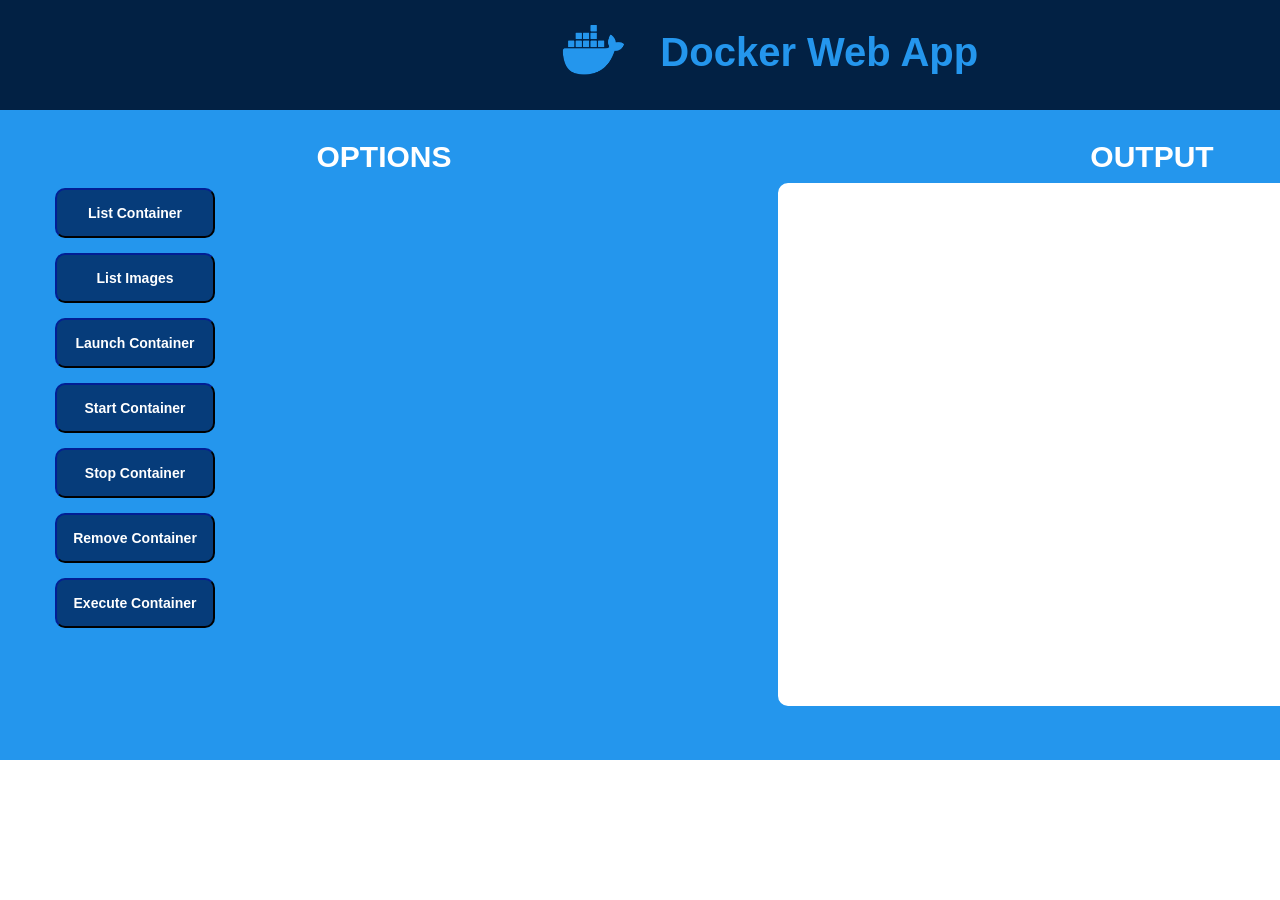
<file: docker-first/docker/index.html>
<!DOCTYPE html>
<html lang="en">

<head>
  <meta charset="UTF-8" />
  <link rel="stylesheet" href="css/style.css" />
  <link rel="stylesheet" media="screen"
    href="https://cdnjs.cloudflare.com/ajax/libs/twitter-bootstrap/3.3.5/css/bootstrap.min.css" />
  <script src="js/execCont.js"></script>
  <script src="js/launchCont.js"></script>
  <script src="js/listCont.js"></script>
  <script src="js/listImg.js"></script>
  <script src="js/removeCont.js"></script>
  <script src="js/startCont.js"></script>
  <script src="js/stopCont.js"></script>
  <script src="js/toggle.js"></script>
  <!-- <meta http-equiv="X-UA-Compatible" content="IE=edge"> -->
  <meta name="viewport" content="width=device-width, initial-scale=1.0" />
  <title>Docker Web App</title>
</head>

<body>
  <div id="div1">
    <div class="row">
      <div class="col-md-5">
        <img src="docker-icon.png" height="50px" width="80px" alt="" />
      </div>
      <div class="col-md-7">
        <h4>Docker Web App</h4>
      </div>
    </div>
  </div>

  <div class="rows">
    <div class="column" style="background-color: #2496ed">
      <h2 id="out">OPTIONS</h2>
      <div id="list">
        <div id="option">
          <button id="opbtn" onclick="listCont()">List Container</button>
        </div>
        <div id="option">
          <button id="opbtn" onclick="listImg()">List Images</button>
        </div>
        <div id="option">
          <button id="opbtn" onclick="toggleLaunchCont()">
            Launch Container
          </button>

          <div id="remove" style="display: none">
            <input type="text" placeholder="Container Name" id="launchContName" />
            <input type="text" placeholder="Image Name" id="launchImgName" />
            <button id="submit" onclick="launchCont()">Submit</button>
          </div>
        </div>

        <div id="option">
          <button id="opbtn" onclick="toggleStartCont()">
            Start Container
          </button>

          <div id="remove1" style="display: none">
            <input type="text" placeholder="Container Name" id="startContName" />
            <button id="submit" onclick="startCont()">Submit</button>
          </div>
        </div>
        <div id="option">
          <button id="opbtn" onclick="toggleStopCont()">
            Stop Container
          </button>

          <div id="remove2" style="display: none">
            <input type="text" placeholder="Container Name" id="stopContName" />
            <button id="submit" onclick="stopCont()">Submit</button>
          </div>
        </div>
        <div id="option">
          <button id="opbtn" onclick="toggleRemoveCont()">
            Remove Container
          </button>

          <div id="remove3" style="display: none">
            <input type="text" placeholder="Container Name" id="removeContName" />
            <button id="submit" onclick="removeCont()">Submit</button>
          </div>
          <div id="option">
            <button id="opbtn" onclick="toggleExecCont()">
              Execute Container
            </button>

            <div id="remove4" style="display: none">
              <input type="text" placeholder="Container Name" id="executeContName" />
              <input type="text" placeholder="Command" id="cmd" />
              <button id="submit" onclick="execCont()">Submit</button>
            </div>
          </div>
        </div>
      </div>
    </div>
    <div class="column" style="background-color: #2496ed">
      <h2 id="out">OUTPUT</h2>
      <div id="op"></div>
    </div>
  </div>
</body>

</html>
</file>
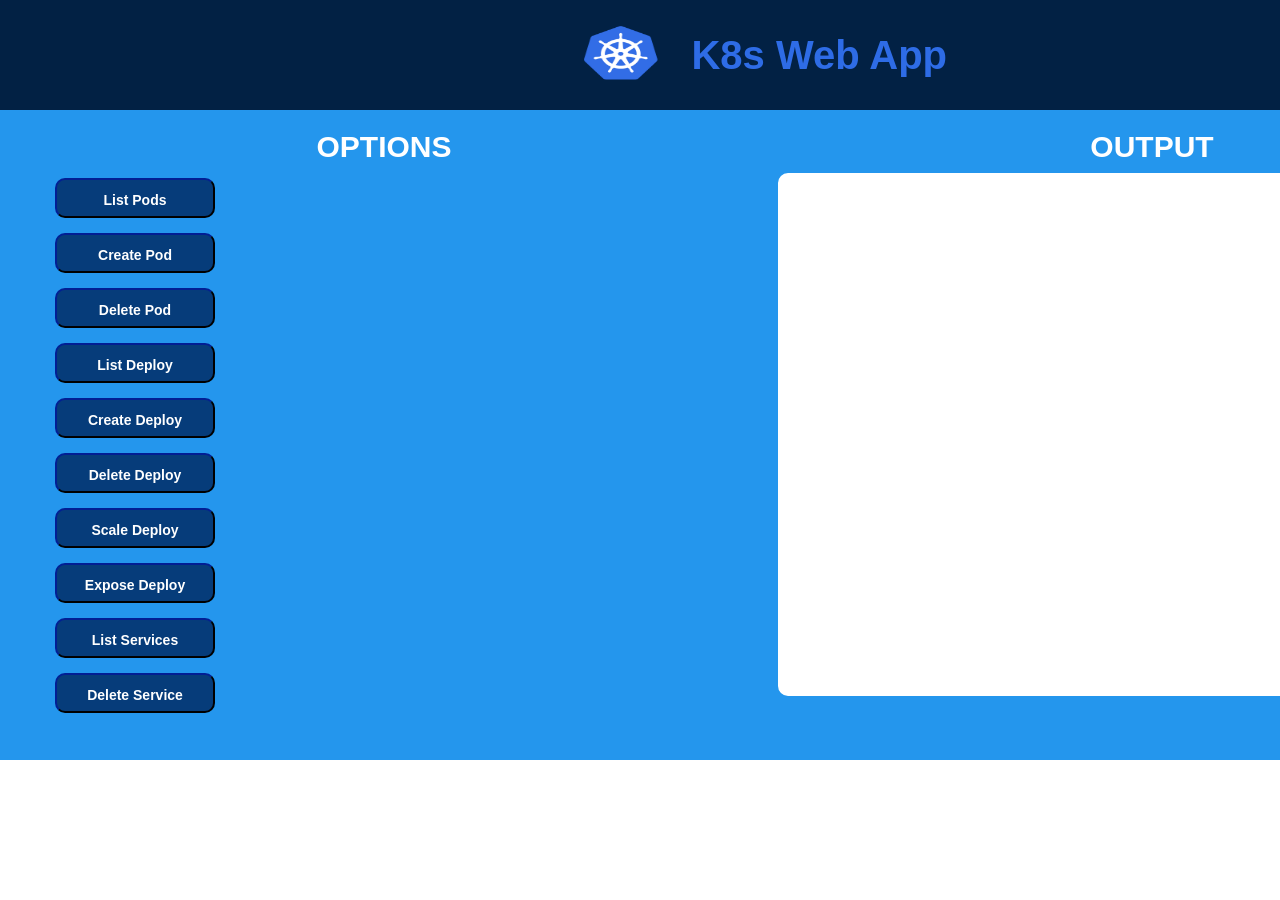
<file: kubernetes-first/kubernetes/index.html>
<!DOCTYPE html>
<html lang="en">
  <head>
    <meta charset="UTF-8" />
    <link rel="stylesheet" href="css/style.css" />
    <link
      rel="stylesheet"
      media="screen"
      href="https://cdnjs.cloudflare.com/ajax/libs/twitter-bootstrap/3.3.5/css/bootstrap.min.css"
    />
    <script src="js/createDeploy.js"></script>
    <script src="js/createPod.js"></script>
    <script src="js/deleteDeploy.js"></script>
    <script src="js/deletePod.js"></script>
    <script src="js/exposeDeploy.js"></script>
    <script src="js/deleteService.js"></script>
    <script src="js/listDeploy.js"></script>
    <script src="js/listPod.js"></script>
    <script src="js/listService.js"></script>
    <script src="js/scaleDeploy.js"></script>
    <script src="js/toggle.js"></script>
    <!-- <meta http-equiv="X-UA-Compatible" content="IE=edge"> -->
    <meta name="viewport" content="width=device-width, initial-scale=1.0" />
    <title>K8s Web App</title>
  </head>

  <body>
    <div id="div1">
      <div class="row">
        <div class="col-md-5">
          <img src="k8s-icon.png" height="60px" width="80px" alt="" />
        </div>
        <div class="col-md-7">
          <h4>K8s Web App</h4>
        </div>
      </div>
    </div>
    <div class="rows">
      <div class="column" style="background-color: #2496ed">
        <h2 id="out">OPTIONS</h2>
        <div id="list">
          <div id="option">
            <button id="opbtn" onclick="listPod()">List Pods</button>
          </div>
          <div id="option">
            <button id="opbtn" onclick="toggleCreatePod()">Create Pod</button>

            <div id="remove" style="display: none">
              <input type="text" placeholder="Pod Name" id="createPodName" />
              <input
                type="text"
                placeholder="Image Name"
                id="createPodImgName"
              />
              <button id="submit" onclick="createPod()">Submit</button>
            </div>
          </div>

          <div id="option">
            <button id="opbtn" onclick="toggleDeletePod()">Delete Pod</button>

            <div id="remove1" style="display: none">
              <input type="text" placeholder="Pod Name" id="deletePodName" />
              <button id="submit" onclick="deletePod()">Submit</button>
            </div>
          </div>
          <div id="option">
            <button id="opbtn" onclick="listDeploy()">List Deploy</button>
          </div>
          <div id="option">
            <button id="opbtn" onclick="toggleCreateDeploy()">
              Create Deploy
            </button>

            <div id="remove2" style="display: none">
              <input
                type="text"
                placeholder="Deployment Name"
                id="createDeployName"
              />
              <input
                type="text"
                placeholder="Image Name"
                id="createDeployImgName"
              />
              <button id="submit" onclick="createDeploy()">Submit</button>
            </div>
          </div>

          <div id="option">
            <button id="opbtn" onclick="toggleDeleteDeploy()">
              Delete Deploy
            </button>

            <div id="remove3" style="display: none">
              <input
                type="text"
                placeholder="Deployment Name"
                id="deleteDeployName"
              />
              <button id="submit" onclick="deleteDeploy()">Submit</button>
            </div>
          </div>
          <div id="option">
            <button id="opbtn" onclick="toggleScaleDeploy()">
              Scale Deploy
            </button>

            <div id="remove4" style="display: none">
              <input
                type="text"
                placeholder="Deployment Name"
                id="scaleDeployName"
              />
              <input
                type="number"
                placeholder="Number of Replicas"
                id="replicaCount"
              />
              <button id="submit" onclick="scaleDeploy()">Submit</button>
            </div>
          </div>
          <div id="option">
            <button id="opbtn" onclick="toggleExposeDeploy()">
              Expose Deploy
            </button>

            <div id="remove5" style="display: none">
              <input
                type="text"
                placeholder="Deployment Name"
                id="exposeDeployName"
              />
              <input type="number" placeholder="Port Number" id="portNumber" />
              <button id="submit" onclick="exposeDeploy()">Submit</button>
            </div>
          </div>
          <div id="option">
            <button id="opbtn" onclick="listService()">List Services</button>
          </div>
          <div id="option">
            <button id="opbtn" onclick="toggleDeleteService()">
              Delete Service
            </button>

            <div id="remove6" style="display: none">
              <input
                type="text"
                placeholder="Service Name"
                id="deleteServiceName"
              />
              <button id="submit" onclick="deleteService()">Submit</button>
            </div>
          </div>
        </div>
      </div>
      <div class="column" style="background-color: #2496ed">
        <h2 id="out">OUTPUT</h2>
        <div id="op"></div>
      </div>
    </div>
  </body>
</html>
</file>
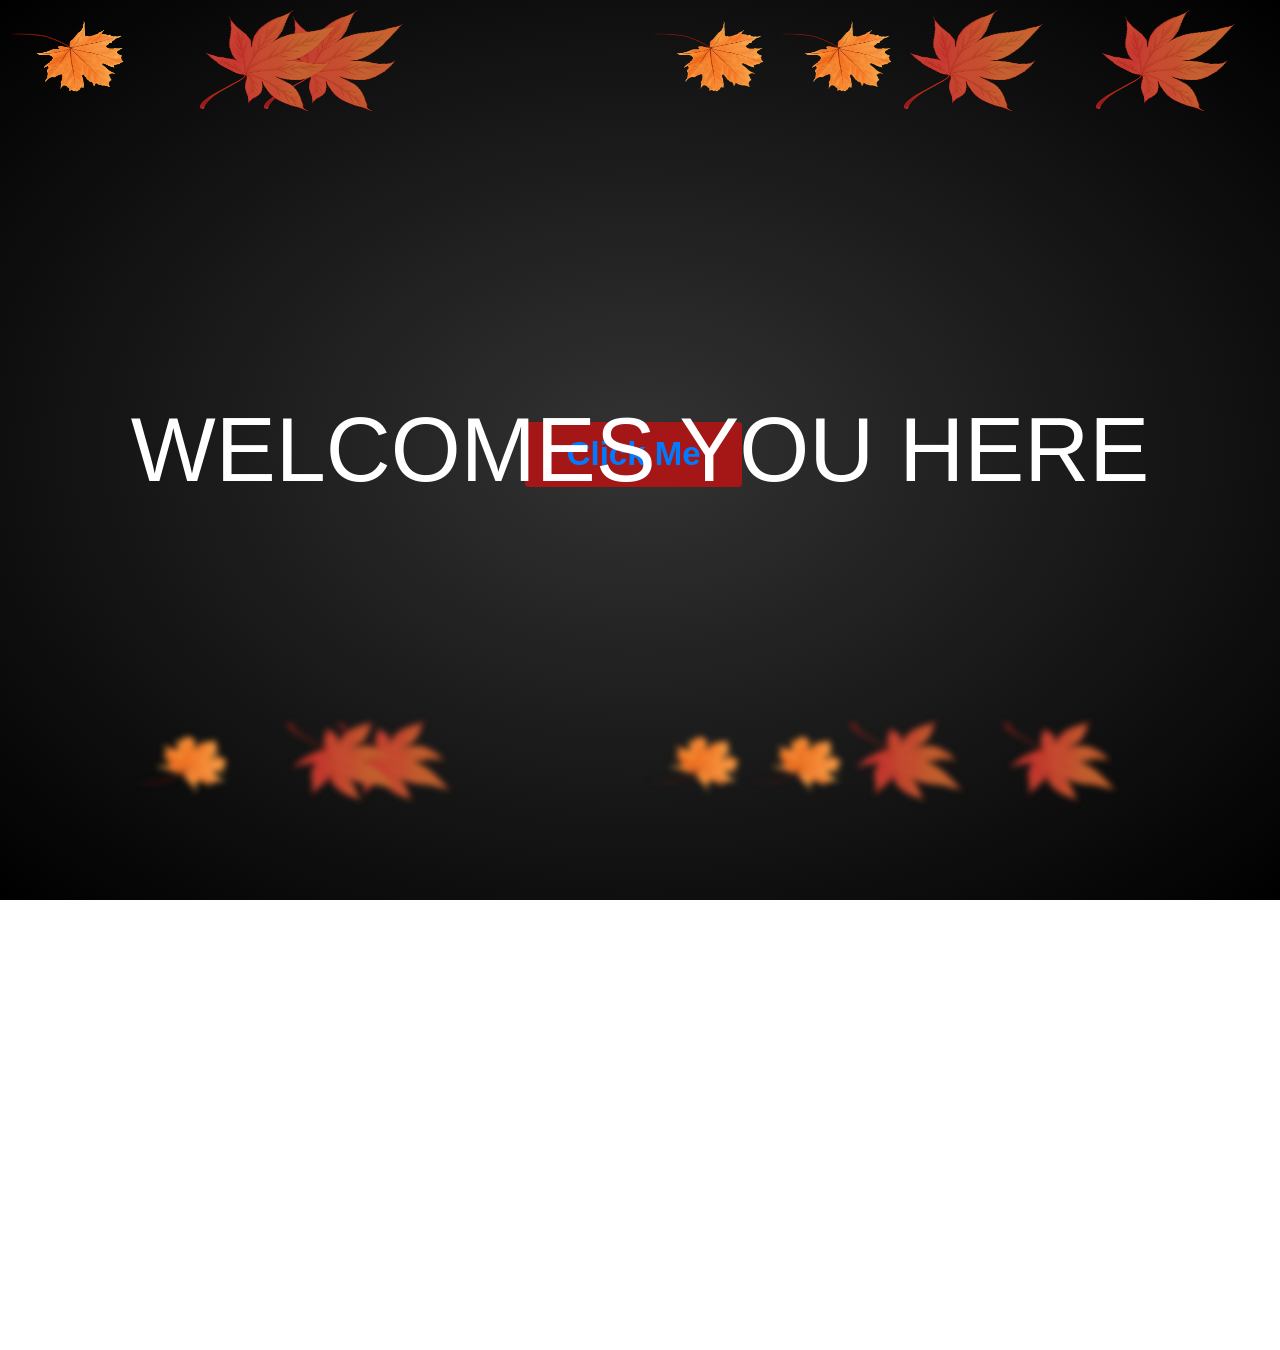
<file: docker-first/welcome.html>
<html lang="en">
<head>
    <meta charset="UTF-8">
    <meta name="viewport" content="width=device-width, initial-scale=1.0">
    <link rel="stylesheet" href="https://stackpath.bootstrapcdn.com/bootstrap/4.4.1/css/bootstrap.min.css">
    <link rel="stylesheet" type="text/css" href="welcome.css">
    <title>Document</title>
</head>
<body >
    <section>
            <h1>WELCOMES YOU HERE</h1>
            <div class="btn">
                <p><a href="https://www.w3schools.com/html/default.asp">Click Me</a></p>
            </div>
            <!--<button onclick="window.location.href = 'https://ide.geeksforgeeks.org';" class="btn btn-danger"  >Click here</button>-->            <div class = "set">
            <div><img src="./images/leave.png" height="120px" width="150px"></div>
            <div><img src="./images/leave1.png" height="120px" width="150px"></div>
            <div><img src="./images/leave.png" height="120px" width="150px"></div>
            <div><img src="./images/leave1.png" height="120px" width="150px"></div>
            <div><img src="./images/leave.png" height="120px" width="150px"></div>
            <div><img src="./images/leave1.png" height="120px" width="150px"></div>
            <div><img src="./images/leave.png" height="120px" width="150px"></div>
            <div><img src="./images/leave1.png" height="120px" width="150px"></div>
        </div>
        <div class = "set set2">
            <div><img src="./images/leave.png" height="120px" width="150px"></div>
            <div><img src="./images/leave1.png" height="120px" width="150px"></div>
            <div><img src="./images/leave.png" height="120px" width="150px"></div>
            <div><img src="./images/leave1.png" height="120px" width="150px"></div>
            <div><img src="./images/leave.png" height="120px" width="150px"></div>
            <div><img src="./images/leave1.png" height="120px" width="150px"></div>
            <div><img src="./images/leave.png" height="120px" width="150px"></div>
            <div><img src="./images/leave1.png" height="120px" width="150px"></div>
        </div>
        <div class = "set set3">
            <div><img src="./images/leave.png" height="120px" width="150px"></div>
            <div><img src="./images/leave1.png" height="120px" width="150px"></div>
            <div><img src="./images/leave.png" height="120px" width="150px"></div>
            <div><img src="./images/leave1.png" height="120px" width="150px"></div>
            <div><img src="./images/leave.png" height="120px" width="150px"></div>
            <div><img src="./images/leave1.png" height="120px" width="150px"></div>
            <div><img src="./images/leave.png" height="120px" width="150px"></div>
            <div><img src="./images/leave1.png" height="120px" width="150px"></div>
        </div>
    </section>
    
</body>
</html>
</file>
<file: docker-first/docker/css/style.css>
#div1 {
  text-align: center;
  height: 110px;
  width: 1536px;
  background-color: rgb(2, 33, 68);
  color: rgb(36, 150, 237);
  font-size: 30px;
}

#div1 h4 {
  font-size: 40px;
  margin-right: 550px;
  padding-top: 20px;
  font-weight: 600;
}

#div1 img {
  margin-left: 550px;
  margin-top: 25px;
}

#opbtn {
  background-color: rgb(6, 60, 122);
  border-color: rgb(1, 13, 63);
  color: rgb(255, 255, 255);
  font-family: Poppins, sans-serif;
  font-weight: bold;
  color: #fff;
  padding: 10px 12px;
  height: 50px;
  width: 160px;
  margin-left: 30px;
  border-radius: 10px;
}

#opbtn:hover {
  background-color: white;
  color: rgb(2, 33, 67);
}

#submit {
  background-color: rgb(45, 158, 60);
  border-color: #043602;
  font-family: Poppins, sans-serif;
  font-weight: bold;
  color: #fff;
  color: rgb(255, 255, 255);
  height: 50px;
  width: 110px;
  margin-left: 15px;
  color: rgb(255, 255, 255);
  border-radius: 10px;
}

input[type="text"] {
  font-family: Poppins, sans-serif;
  font-size: 18px;
  padding: 8px 10px;
  text-align: center;
  border-radius: 10px;
  border-color: #003f8c;
  font-weight: bold;
  height: 50px;
  font-size: 12px;
  margin-left: 15px;
}

/* Create two equal columns that floats next to each other */
.column {
  float: left;
  width: 50%;
  padding: 10px;
  height: 650px;
  background-color: rgb(0, 255, 255);
  /*background: url("bg-img.jpeg") no-repeat center center fixed;*/
  background-size: cover;
  /* height: 100%; Should be removed. Only for demonstration */
}

/* Clear floats after the columns */
.rows:after {
  content: "";
  display: table;
  clear: both;
}

#op {
  border: 2px solid white;
  padding: 10px 20px;
  margin: auto;
  margin-right: 15px;
  height: 83%;
  background-color: white;
  font-size: 12px;
  overflow: scroll;
  border-radius: 10px;
  text-align: left;
  word-wrap: inherit;
  font-weight: bold;
}

#list {
  margin-left: 15px;
}

#out {
  text-align: center;
  font-family: Poppins, sans-serif;
  font-weight: bold;
  color: rgb(255, 255, 255);
}

#option {
  margin-top: 15px;
}

body {
  position: fixed;
}
</file>
<file: kubernetes-first/kubernetes/css/style.css>
#div1 {
  text-align: center;
  height: 110px;
  width: 1536px;
  background-color: rgb(2, 33, 68);
  color: rgb(46, 108, 230);
  font-size: 30px;
}

#div1 h4 {
  font-size: 40px;
  margin-right: 550px;
  padding-top: 23px;
  font-weight: 600;
}

#div1 img {
  margin-left: 580px;
  margin-top: 23px;
}

#opbtn {
  background-color: rgb(6, 60, 122);
  border-color: rgb(1, 13, 63);
  color: rgb(255, 255, 255);
  font-family: Poppins, sans-serif;
  font-weight: 600;
  color: #fff;
  padding: 10px 12px;
  height: 40px;
  width: 160px;
  margin-left: 30px;
  border-radius: 10px;
}

#opbtn:hover {
  background-color: white;
  color: rgb(2, 33, 67);
}

#submit {
  background-color: rgb(45, 158, 60);
  border-color: #043602;
  font-family: Poppins, sans-serif;
  font-weight: bold;
  color: #fff;
  color: rgb(255, 255, 255);
  height: 36px;
  width: 110px;
  margin-left: 15px;
  color: rgb(255, 255, 255);
  border-radius: 10px;
}

input[type="text"] {
  font-family: Poppins, sans-serif;
  font-size: 18px;
  padding: 8px 10px;
  text-align: center;
  border-radius: 10px;
  border-color: #003f8c;
  font-weight: bold;
  height: 36px;
  font-size: 12px;
  margin-left: 15px;
}

input[type="number"] {
  font-family: Poppins, sans-serif;
  font-size: 18px;
  padding: 8px 10px;
  text-align: center;
  border-radius: 10px;
  border-color: #003f8c;
  font-weight: bold;
  height: 36px;
  font-size: 12px;
  margin-left: 15px;
}

/* Create two equal columns that floats next to each other */
.column {
  float: left;
  width: 50%;
  padding: 10px;
  height: 650px;
  background-color: rgb(0, 255, 255);
  /*background: url("bg-img.jpeg") no-repeat center center fixed;*/
  background-size: cover;
  /* height: 100%; Should be removed. Only for demonstration */
}

/* Clear floats after the columns */
.rows:after {
  content: "";
  display: table;
  clear: both;
}

#op {
  border: 2px solid white;
  padding: 10px 20px;
  margin-top: 10px;
  margin: auto;
  margin-right: 15px;
  height: 83%;
  background-color: white;
  font-family: Poppins, sans-serif;
  font-size: 12px;
  overflow: scroll;
  border-radius: 10px;
  text-align: left;
  word-wrap: inherit;
  font-weight: bold;
}

#list {
  margin-left: 15px;
  margin-top: 8px;
}

#out {
  text-align: center;
  font-family: Poppins, sans-serif;
  font-weight: bold;
  color: rgb(255, 255, 255);
  margin-top: 10px;
}

#option {
  margin-top: 15px;
}

body {
  position: fixed;
}
</file>
<file: docker-first/welcome.css>
body{
    margin: 0;
    overflow: hidden;
    padding: 0%;
}
.btn{
    height: 65px;
    width: 17%;
    margin-top: 33%;
    margin-left: 41%;
    background-color: rgb(165, 23, 23);
    color: white;
}

.btn p a{
    font-size: 33px;
    font-weight: bold;
    padding-bottom: 8%;
    text-decoration: none;
    cursor: pointer;
}

section{
    position: absolute;
    width: 100%;
    height: 100%;
    background: radial-gradient(#333, #000);
}
.set {
    position: absolute;
    width: 100%;
    height: 100%;
    top: 0;
    left: 0;
}
.set div{
    display: block;
    position: absolute;
}
.set div:nth-child(1){
    left: 20%;
    animation: animate 15s linear infinite;
    animation-delay: -7s;
}
.set div:nth-child(2){
    left: 50%;
    animation: animate 20s linear infinite;
    animation-delay: -5s;
}
.set div:nth-child(3){
    left: 70%;
    animation: animate 25s linear infinite;
    
}
.set div:nth-child(4){
    left: 0%;
    animation: animate 15s linear infinite;
    animation-delay: -5s;
}
.set div:nth-child(5){
    left: 85%;
    animation: animate 18s linear infinite;
}
.set div:nth-child(6){
    left: 0%;
    animation: animate 12s linear infinite;
}
.set div:nth-child(7){
    left: 15%;
    animation: animate 35s linear infinite;
}
.set div:nth-child(8){
    left: 60%;
    animation: animate 12s linear infinite;
}
@keyframes animate{
    0%
    {
        opacity: 0;
        top : -10%; 
        transform: translateX(10px) rotate(0deg);
    }
    10%
    {
        opacity: 1;
    }
    20%
    {
        transform: translateX(-20px) rotate(45deg);
    }
    40%
    {
        transform: translateX(-20px) rotate(90deg);
    }
    60%
    {
        transform: translateX(20px) rotate(135deg);
    }
    80%
    {
        transform: translateX(-20px) rotate(180deg);
    }

    100%
    {
        top: 110%;
        transform: translateX(-20px) rotate(225deg);
    }
}
.set2{
    transform: scale(2) rotateY(180deg);
    filter: blur(2px);
}
.set3{
    transform: scale(0.8) rotateX(180deg);
    filter: blur(4px);
}
h1{
    position: absolute;
    transform: translateY(-50%);
    color:#fff;
    top: 50%;
    width: 100%;
    text-align: center;
    margin: 0;
    padding: 0;
    font-size: 10vh;

}
@media only screen and (max-width: 850px)
{
    .h1{
        font-size: 2vh;
    }
}
.btn-danger{
    position: absolute;
    top: 70%;
    padding: 20px 30px;
    margin: auto 43%;
    font-size: 4vh;
}
.btn-danger{

}
</file>
